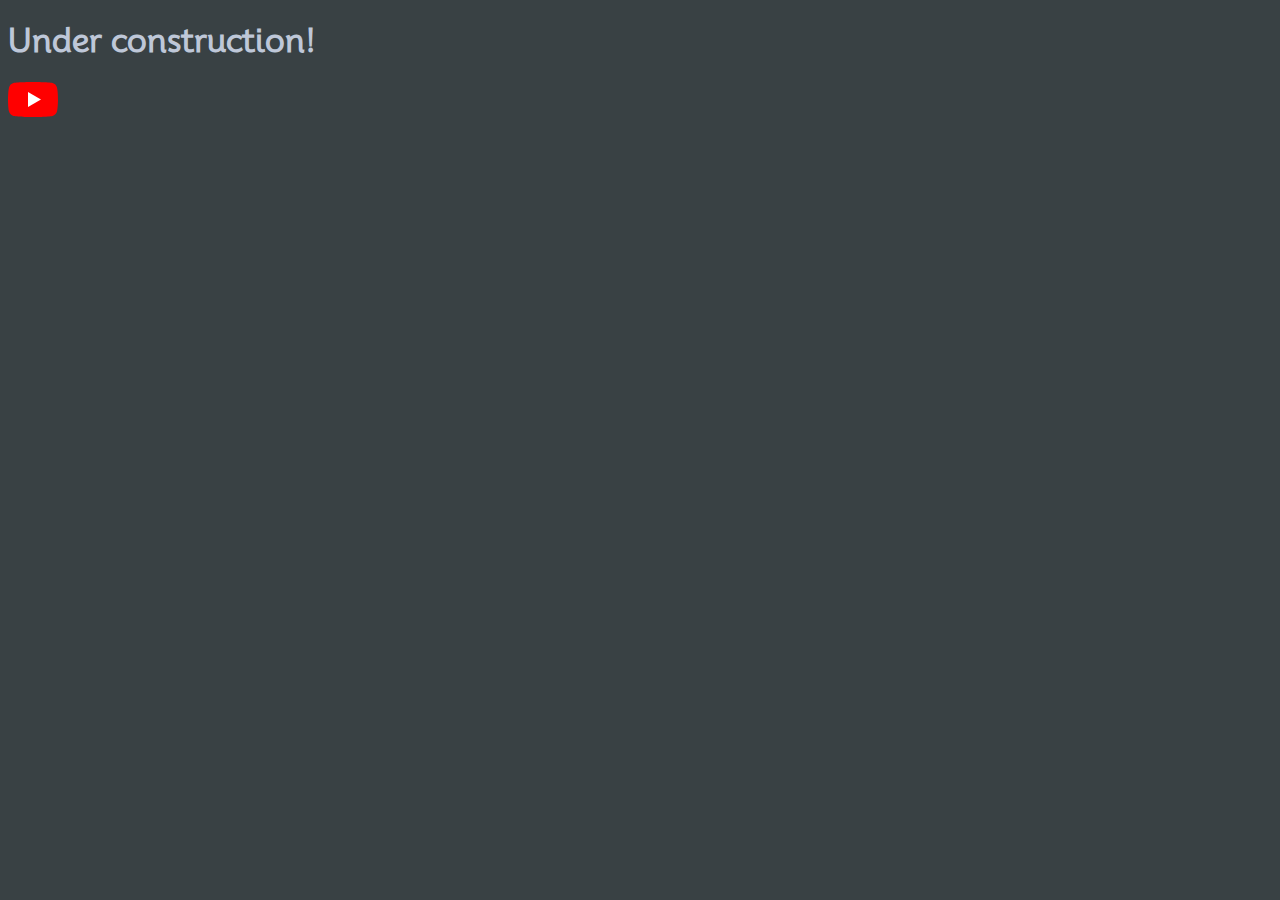
<file: index.html>
<!DOCTYPE html>
<html lang="en">
<head>
    <meta charset="UTF-8">
    <meta name="viewport" content="width=device-width, initial-scale=1.0">
    <title>Sunset Flowers</title>
    <link rel="icon" type="image/x-icon" href="./favicon.png">
    <link rel="stylesheet" href="style.css">
</head>
<body>
    <h1>Under construction!</h1>
    <a href="https://www.youtube.com/@sunset.flowers/"><img src="./Yt_icon_2017.svg" alt="YT icon" width="50"></a>
</body>
</html>
</file>
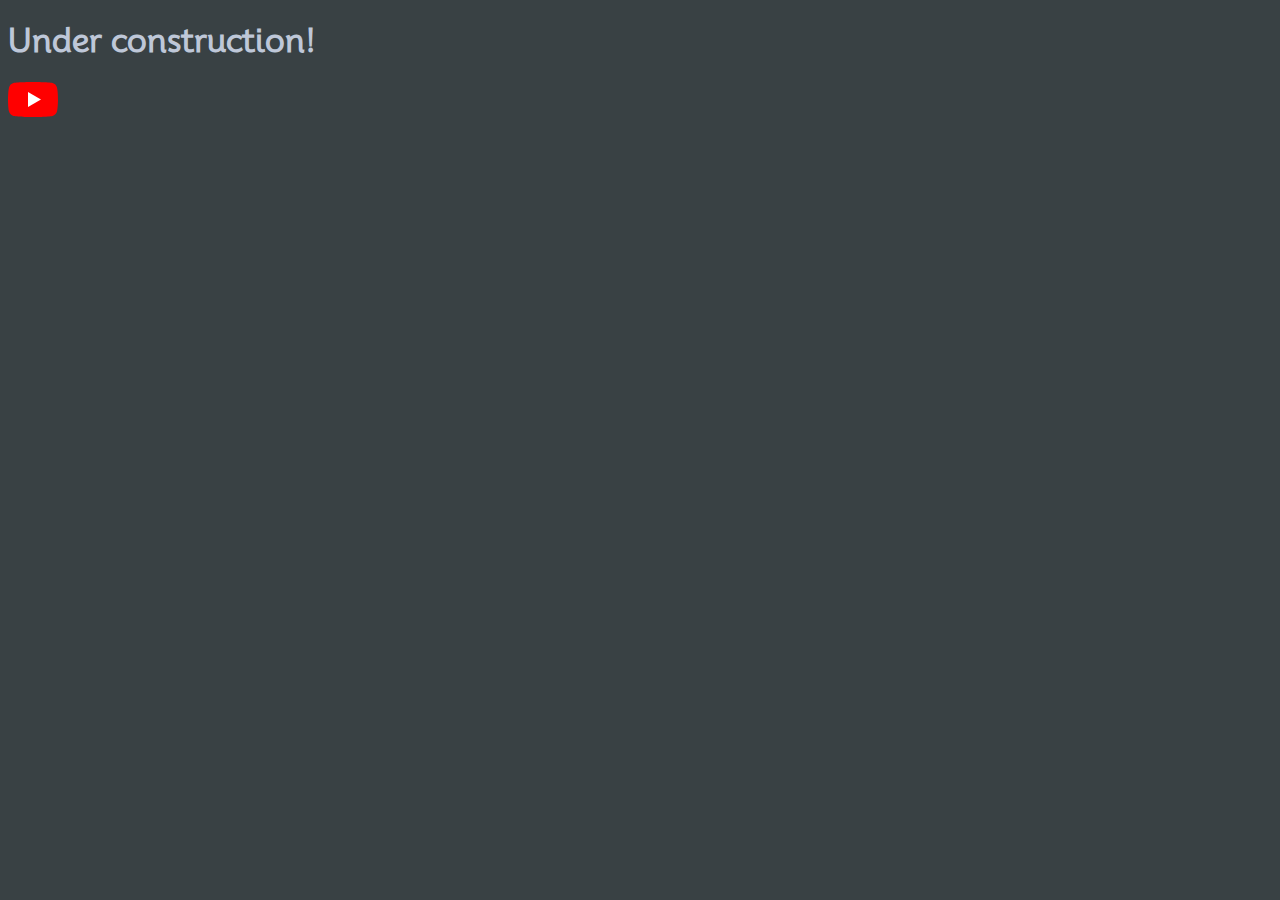
<file: control-panel/index.html>
<!DOCTYPE html>
<html lang="en">
<head>
    <meta charset="UTF-8">
    <meta name="viewport" content="width=device-width, initial-scale=1.0">
    <title>Login</title>
</head>
<body>
    <script>
        function LoadLoginPage() {
            window.location.replace("https://sunsetflowers.github.io/control-panel/login.html");
        }
        LoadLoginPage()
    </script>
</body>
</html>
</file>
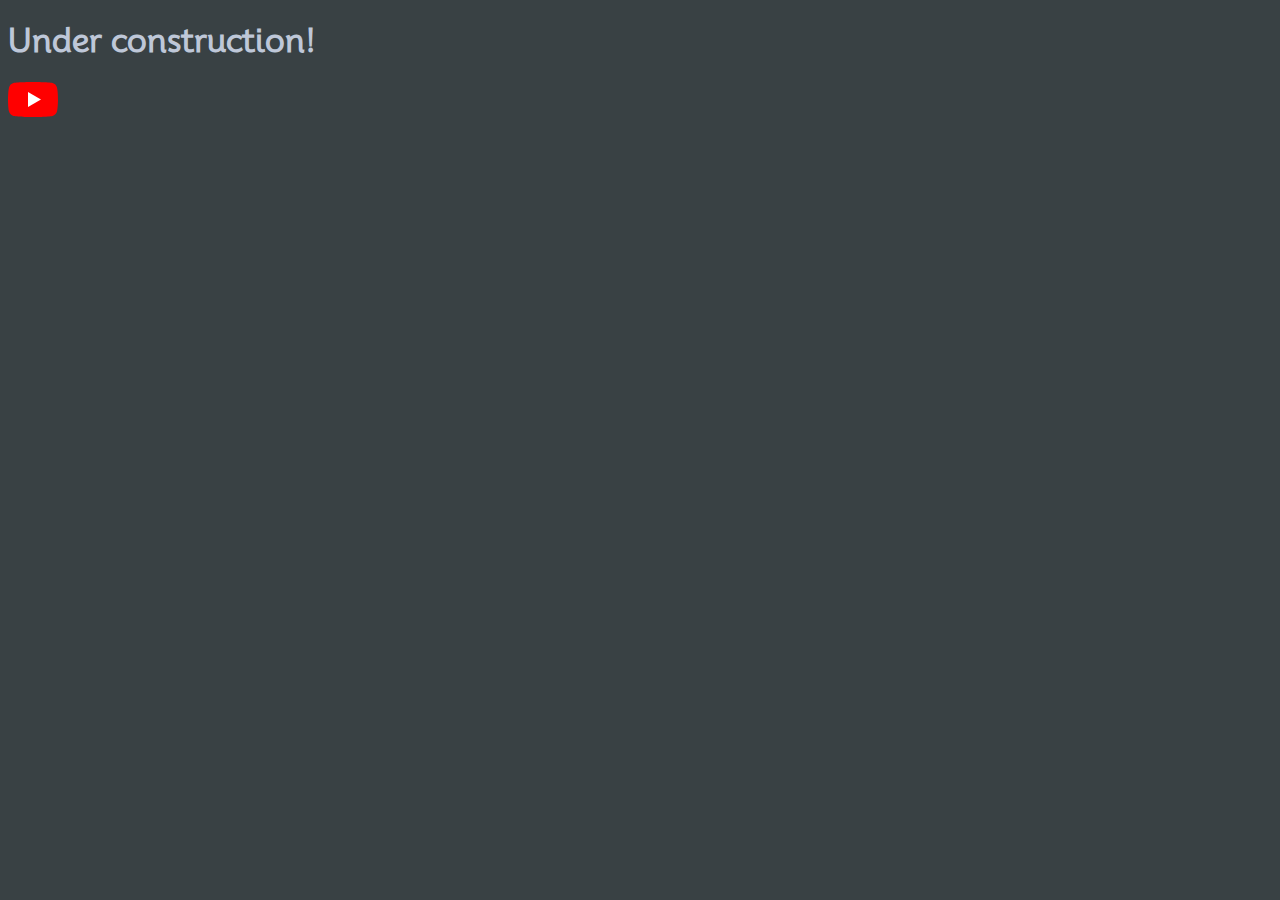
<file: control-panel/login.html>
<!DOCTYPE html>
<html lang="en">
<head>
    <meta charset="UTF-8">
    <meta name="viewport" content="width=device-width, initial-scale=1.0">
    <title>Login</title>
    <link rel="icon" type="image/x-icon" href="../favicon.png">
    <link rel="stylesheet" href="../style.css">
</head>
<body>
    <h1>Under construction!</h1>
    <a href="https://www.youtube.com/@sunset.flowers/"><img src="../Yt_icon_2017.svg" alt="YT icon" width="50"></a>
</body>
</html>
</file>
<file: style.css>
/* Import website font */
@import url("https://fonts.googleapis.com/css2?family=Mooli&display=swap");
/* Apply styles */
body {
	background-color: #394144;
	color: #bec7d8;
	font-family: 'Mooli', sans-serif;
}
</file>
